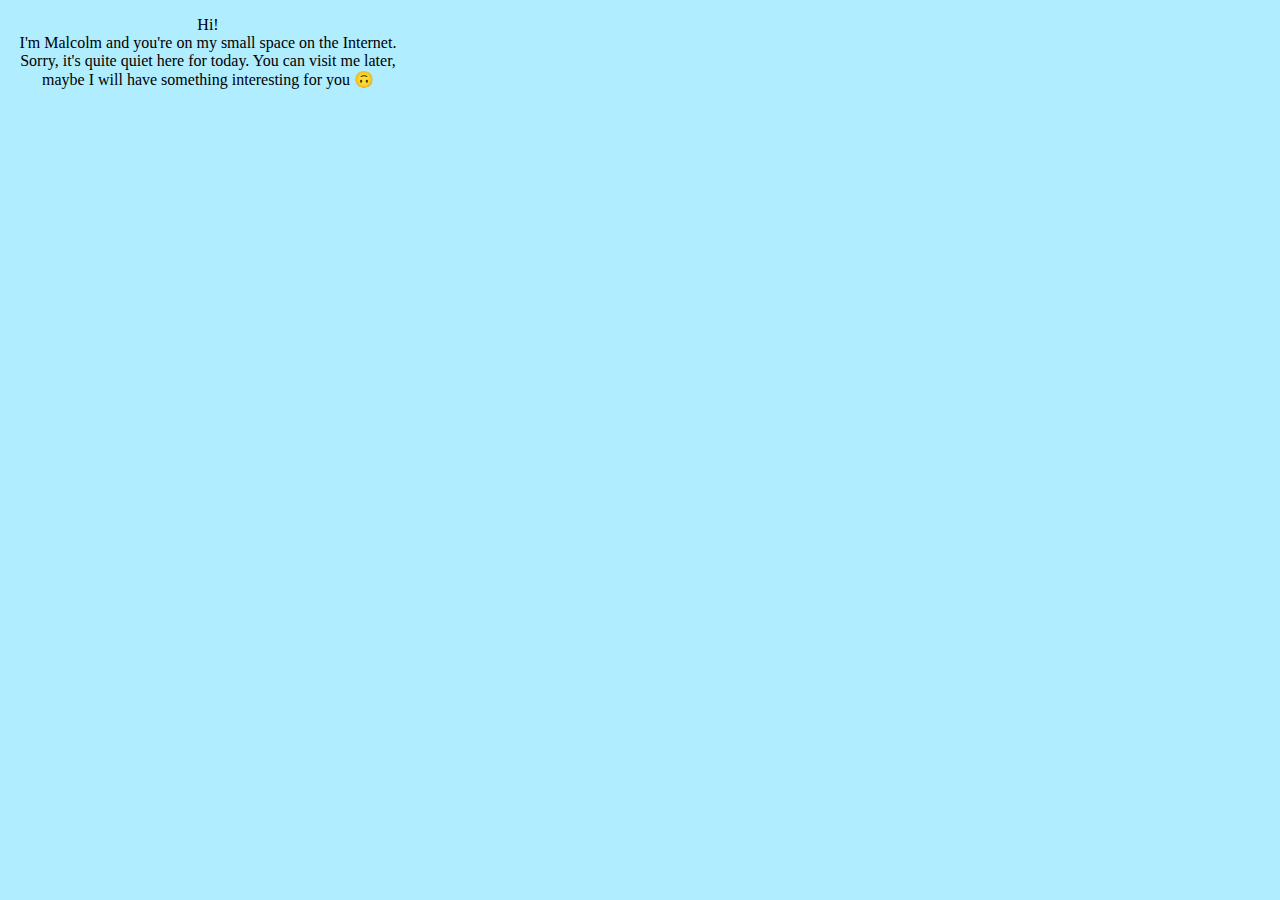
<file: index.html>
<!DOCTYPE html>
<html lang="en">
  <head>
    <meta charset="utf-8" />
    <meta name="viewport" content="width=device-width, initial-scale=1.0" />
    <title>Madland</title>

    <style>
        body {
            background: rgb(69.1%, 92.9%, 100%);
        }

        p {
            max-width: 400px;
            text-align: center;
        }
    </style>
  </head>
  <body>
    <!-- No, buddy, also there is nothing interesting here 🤷‍♀️! Yet... -->
    <p>
      Hi! </br> I'm Malcolm and you're on my small space on the Internet. </br> Sorry, it's
      quite quiet here for today. You can visit me later, maybe I will have
      something interesting for you 🙃
    </p>
  </body>
</html>
</file>
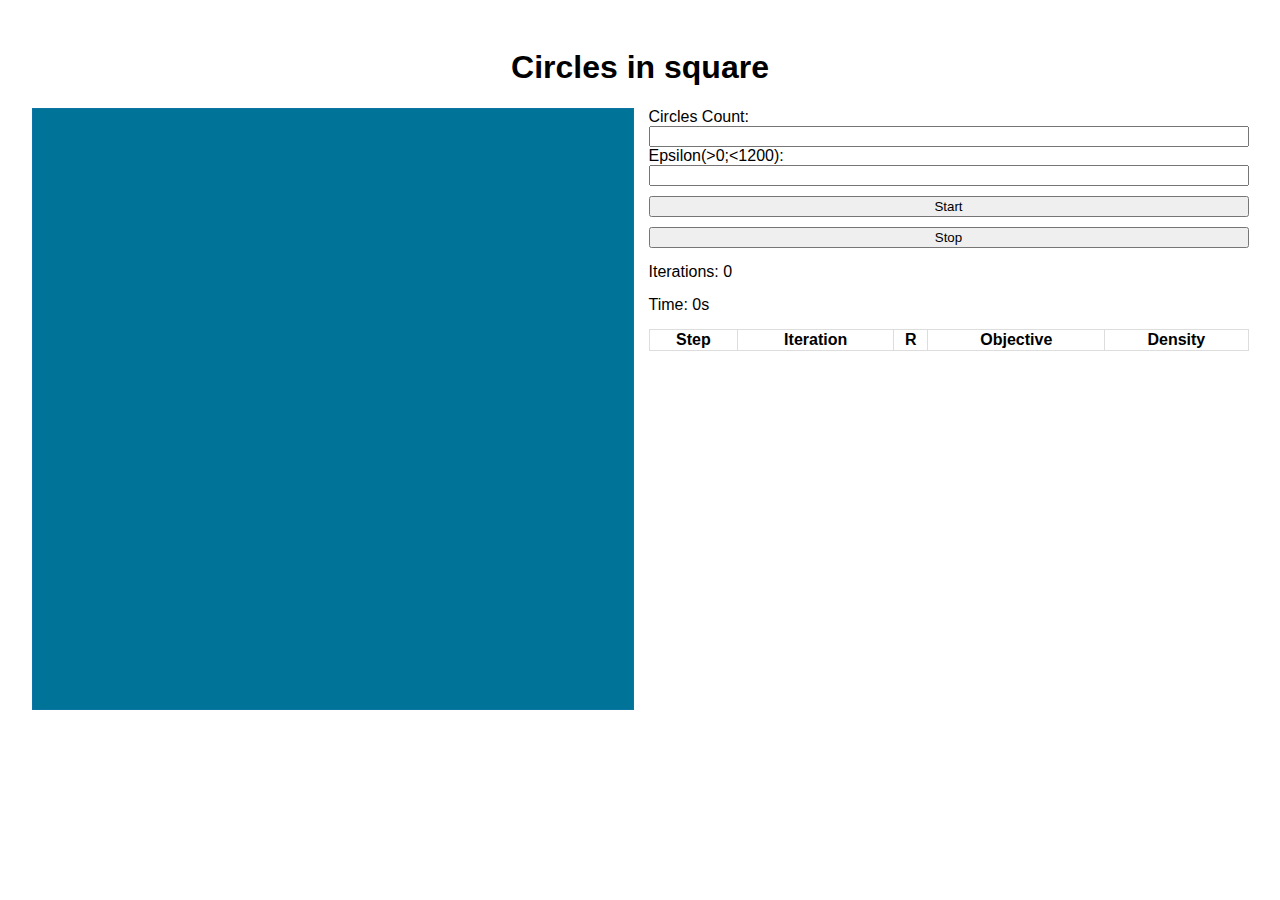
<file: circles-in-square/index.html>
<!DOCTYPE html>
<html lang="en">

<head>
  <meta charset="UTF-8">
  <meta name="viewport" content="width=device-width, initial-scale=1.0">
  <meta http-equiv="X-UA-Compatible" content="ie=edge">
  <title>Circles in Square</title>
  <link rel="stylesheet" href="./app.css">
</head>

<body>
  <div class="root">
    <h1 class="title">Circles in square</h1>
    <div class="content-wrapper">
      <div class="settings">
        <label for="circlesCount">Circles Count:</label>
        <input type="number" id="circlesCount" min="0" step="1"/>
        <label for="epsilon">Epsilon(&gt;0;&lt;1200):</label>
        <input type="number" id="epsilon" min="0" step="0.00001"/>
        <button class="start-button button" id="startButton">
          Start
        </button>
        <button class="update-button button" id="updateButton">
          Update
        </button>
        <button class="stop-button button" id="stopButton">
          Stop
        </button>
        <div class="iterations-count-wrapper">
          Iterations:
          <span id="iterationsCount"></span>
        </div>
        <div class="iterations-count-wrapper">
          Time:
          <span id="time">0s</span>
        </div>
        <div class="history-wrapper">
          <table class="history">
            <thead>
              <tr>
                <th>Step</th>
                <th>Iteration</th>
                <th>R</th>
                <th>Objective</th>
                <th>Density</th>
              </tr>
            </thead>
            <tbody id="history"></tbody>
          </table>
        </div>
      </div>
      <canvas class="square" id="canvas" width="600" height="600"></canvas>
    </div>
  </div>

  <script src="./app.js"></script>
</body>

</html>
</file>
<file: circles-in-square/app.css>
body {
  padding: 20px;
  font-family: Arial;
}

.square {
  border: 1px solid #0e74a3;
}

.root {
  display: flex;
  justify-content: center;
  flex-direction: column;
  align-items: center;
}

.content-wrapper {
  display: flex;
}

.settings {
  order: 2;
  margin-left: 15px;
  display: flex;
  flex: 1 1 auto;
  min-width: 600px;
  flex-direction: column;
}

.button {
  margin-top: 10px;
}

.update-button {
  display: none;
}

.history-wrapper {
  max-height: 450px;
  overflow: auto;
}

.history {
  border-collapse: collapse;
  margin-top: 15px;
  width: 100%;
}

.iterations-count-wrapper {
  margin-top: 15px;
}

.history th,
.history td {
  border: 1px solid #ddd;
  text-align: center;
}
</file>
